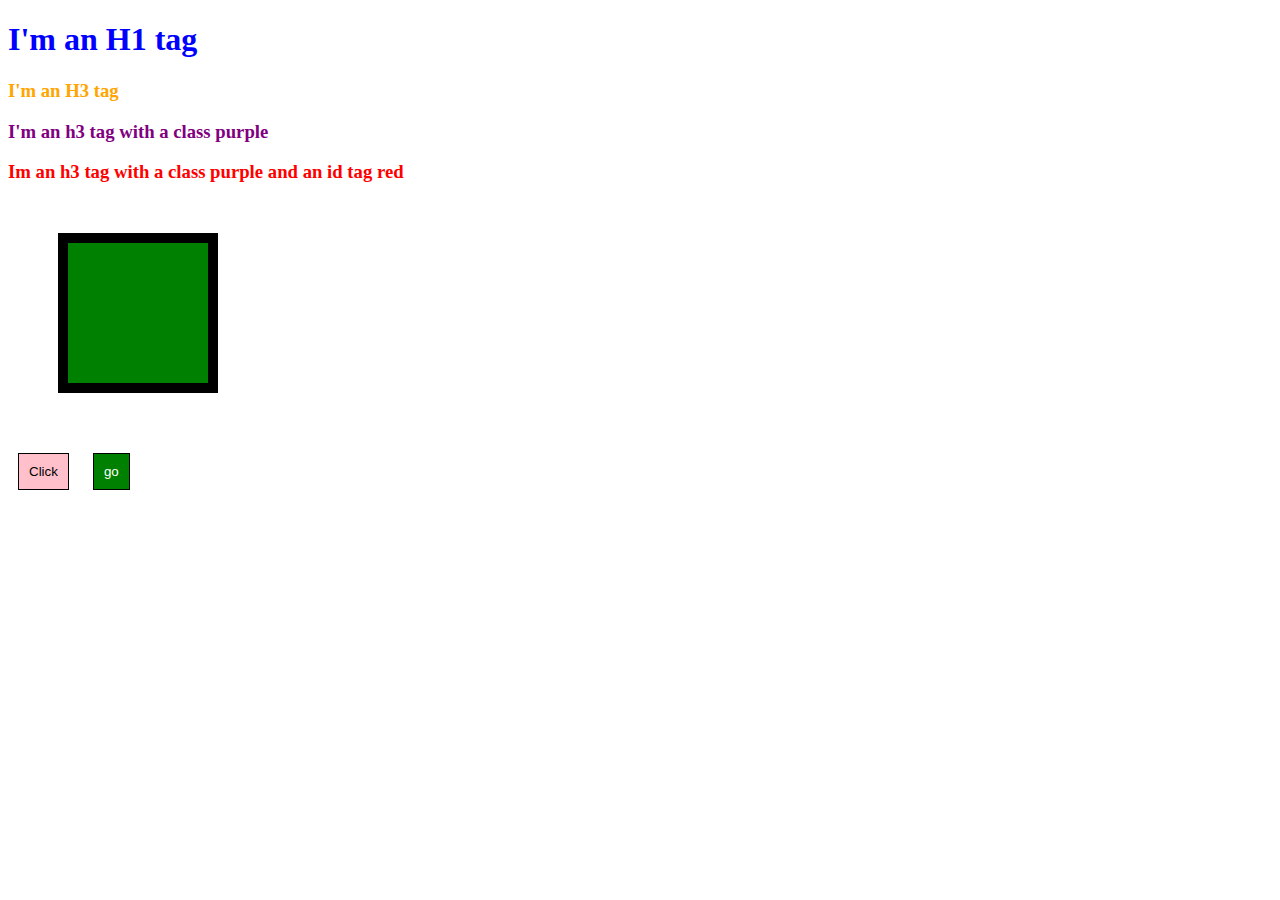
<file: 00-day1/cssminilesson/index.html>
<!DOCTYPE html>
<html lang="en">
<head>
    <meta charset="UTF-8">
    <meta name="viewport" content="width=device-width, initial-scale=1.0">
    <title>css Mini Lesson</title>
    <link rel="stylesheet" href="index.css">
</head>
<body>
  
    <h1>I'm an H1 tag</h1>
    <h3>I'm an H3 tag</h3>
    <h3 class="purple">I'm an h3 tag with a class purple</h3>
    <h3 class="purple" id="red">Im an h3 tag with a class purple and an id tag red</h3>
<div class="box"></div>
<button class="btn">Click</button>
<button class="btn" id="green">go</button>
</body>
</html>
</file>
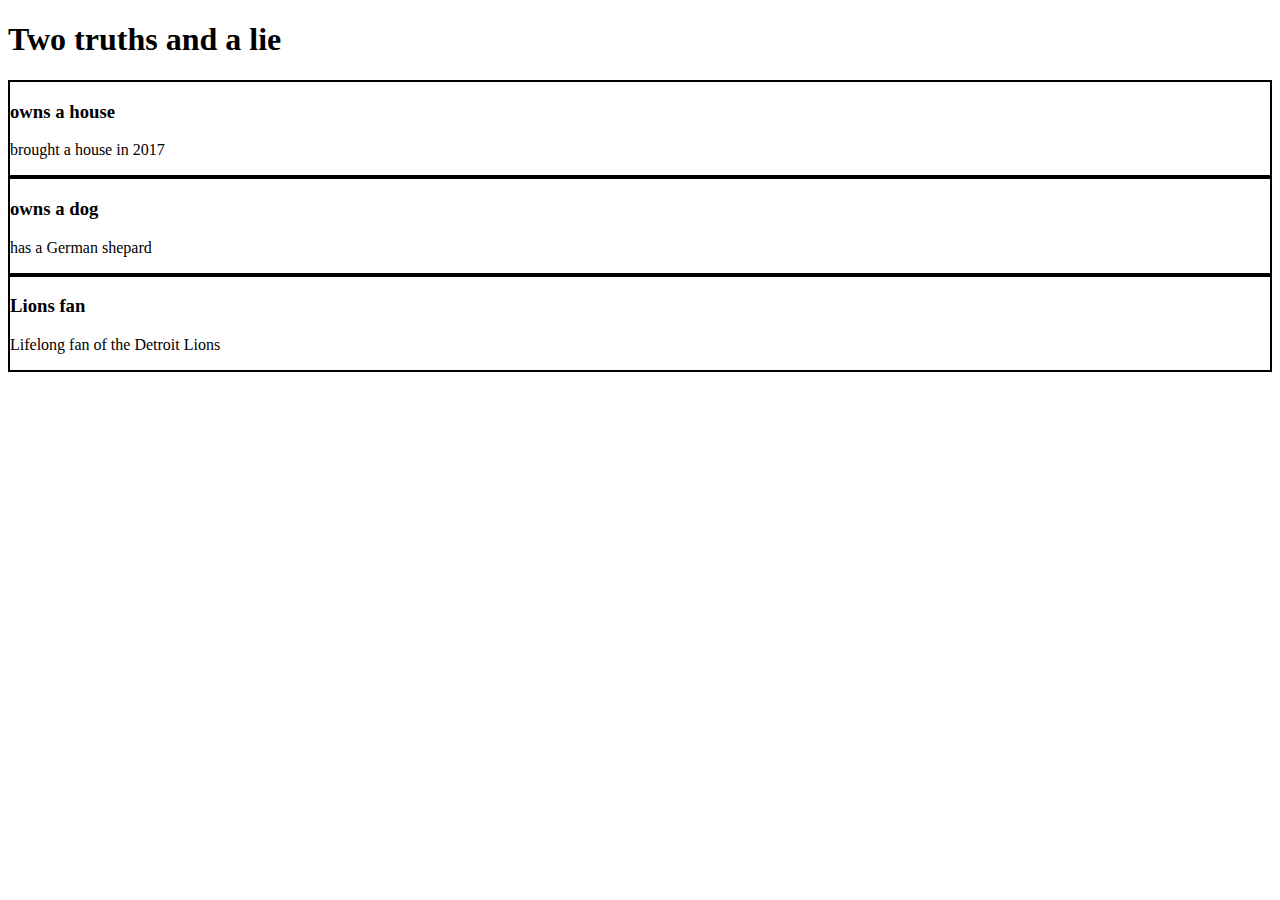
<file: 00-day1/dayonechallenge.html>
<!DOCTYPE html>
<html lang="en">
<head>
    <meta charset="UTF-8">
    <meta name="viewport" content="width=, initial-scale=1.0">
    <title>two truths and a lie</title>
</head>
<h1>Two truths and a lie</h1>
<div class="owns a house" style="border:2px solid black">
<h3>owns a house</h3>
<p>brought a house in 2017</p></div>
<div class="owns a dog" style="border:2px solid black">
<h3>owns a dog</h3>
<p>has a German shepard</p></div>
<div class="lions fan" style="border:2px solid black">
<h3>Lions fan</h3>
<p>Lifelong fan of the Detroit Lions</p></div>
<body>
    
</body>
</html>
</file>
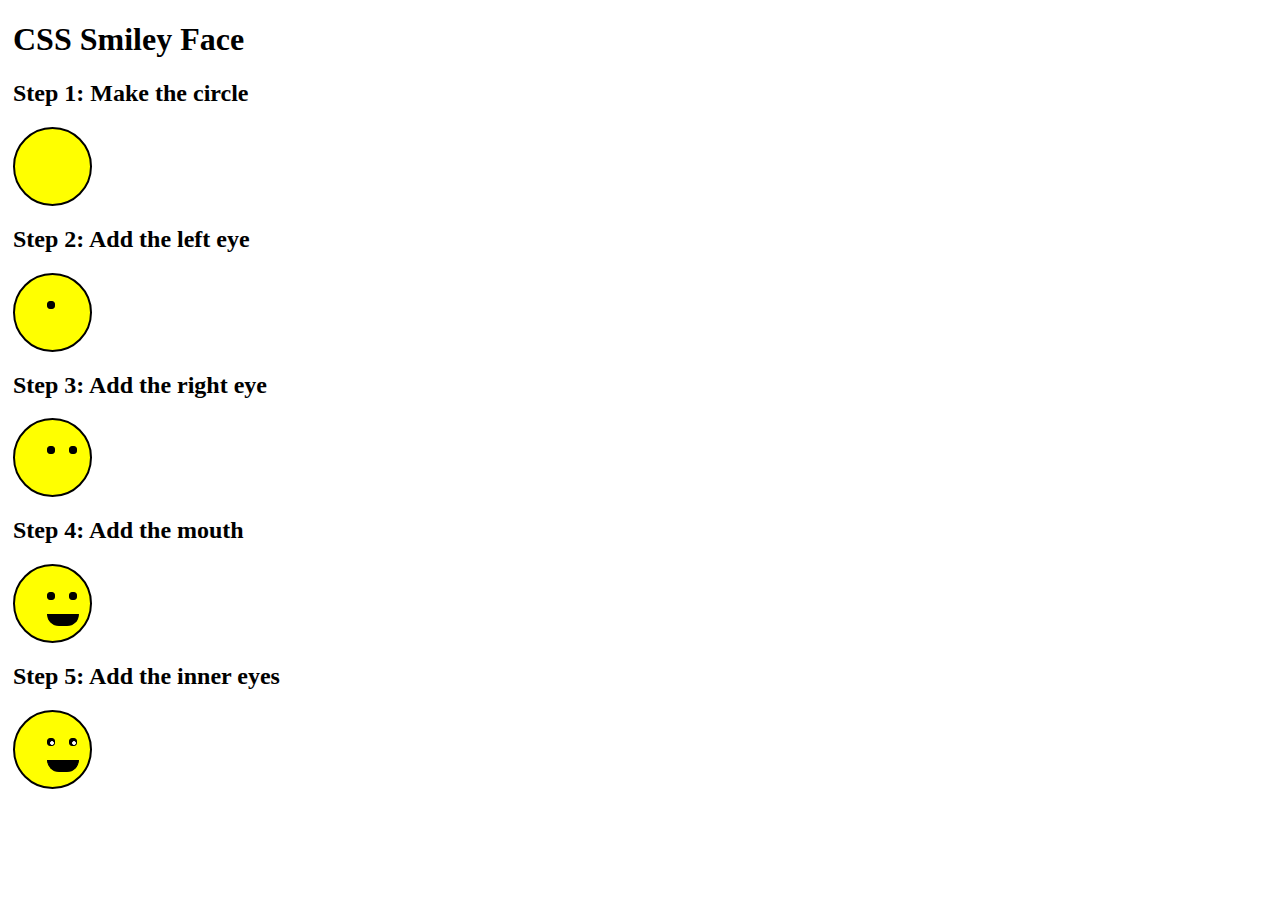
<file: 00-day1/cssminilesson/smileyface/css-smiley.html>
<!DOCTYPE html>
<html lang="en">
<head>
    <link rel="stylesheet" href="css-smiley.css">
    <meta charset="UTF-8">
    <meta name="viewport" content="width=device-width, initial-scale=1.0">
    <title>Smiley face</title>
</head>
<body>
    <div class="wrapper">
        <h1>CSS Smiley Face</h1>
        <h2>Step 1: Make the circle</h2>
        <div class="face"></div>

        <h2>Step 2: Add the left eye</h2>
        <div class="face">
            <div class="lefteye"></div>
        </div>

        <h2>Step 3: Add the right eye</h2>
        <div class="face">
            <div class="lefteye"></div>
            <div class="righteye"></div>
        </div>

        <h2>Step 4: Add the mouth</h2>
        <div class="face">
            <div class="lefteye"></div>
            <div class="righteye"></div>
            <div class="mouth"></div>
        </div>

        <h2>Step 5: Add the inner eyes</h2>
        <div class="face">
            <div class="lefteye">
                <div id="inner-left"></div>
            </div>
            <div class="righteye">
                <div id="inner-right"></div>
            </div>
            <div class="mouth"></div>
        </div>
    </div>
</body>
</html>
</file>
<file: 00-day1/cssminilesson/index.css>
h1 {color: blue;}


h3 {color: orange;}

.purple {color: purple;}


#red {color: red;}

.box {background-color: green;
height: 100px;
width: 100px;
padding: 20px;
margin: 50px;
border: 10px solid black;}


.btn {background-color: pink;
padding: 10px;
margin: 10px;
border: 1px solid black}

#green {background-color: green;
color: white;}
</file>
<file: 00-day1/cssminilesson/smileyface/css-smiley.css>
.wrapper {margin: 5px;}


.face {width: 75px;
height: 75px;
border: solid 2px black;
background-color: yellow;
border-radius: 50px;}


.lefteye {width: 6px;
height: 6px;
border: solid 1px black;
border-radius: 3px;
z-index: 1;
position: relative;
left: 32px;
top: 26px;
background-color: black;}


.righteye {width: 6px;
height: 6px;
border: solid 1px black;
border-radius: 3px;
z-index: 1;
position: relative;
left: 54px;
top: 18px;
background-color: black;}


.mouth {width: 30px;
height: 10px;
border: solid 1px black;
border-radius: 0 0 45px 45px;
margin: 16px;
position: relative;
top: 1em;
left: 1em;
background-color: black;}


#inner-left {width: 2px;
height: 2px;
border: solid 1px white;
border-radius: 2px;
position: relative;
left: 2px;
top: 2px;
background-color: white;}


#inner-right {width: 2px;
    height: 2px;
    border: solid 1px white;
    border-radius: 2px;
    position: relative;
    left: 2px;
    top: 2px;
    background-color: white;}
</file>
